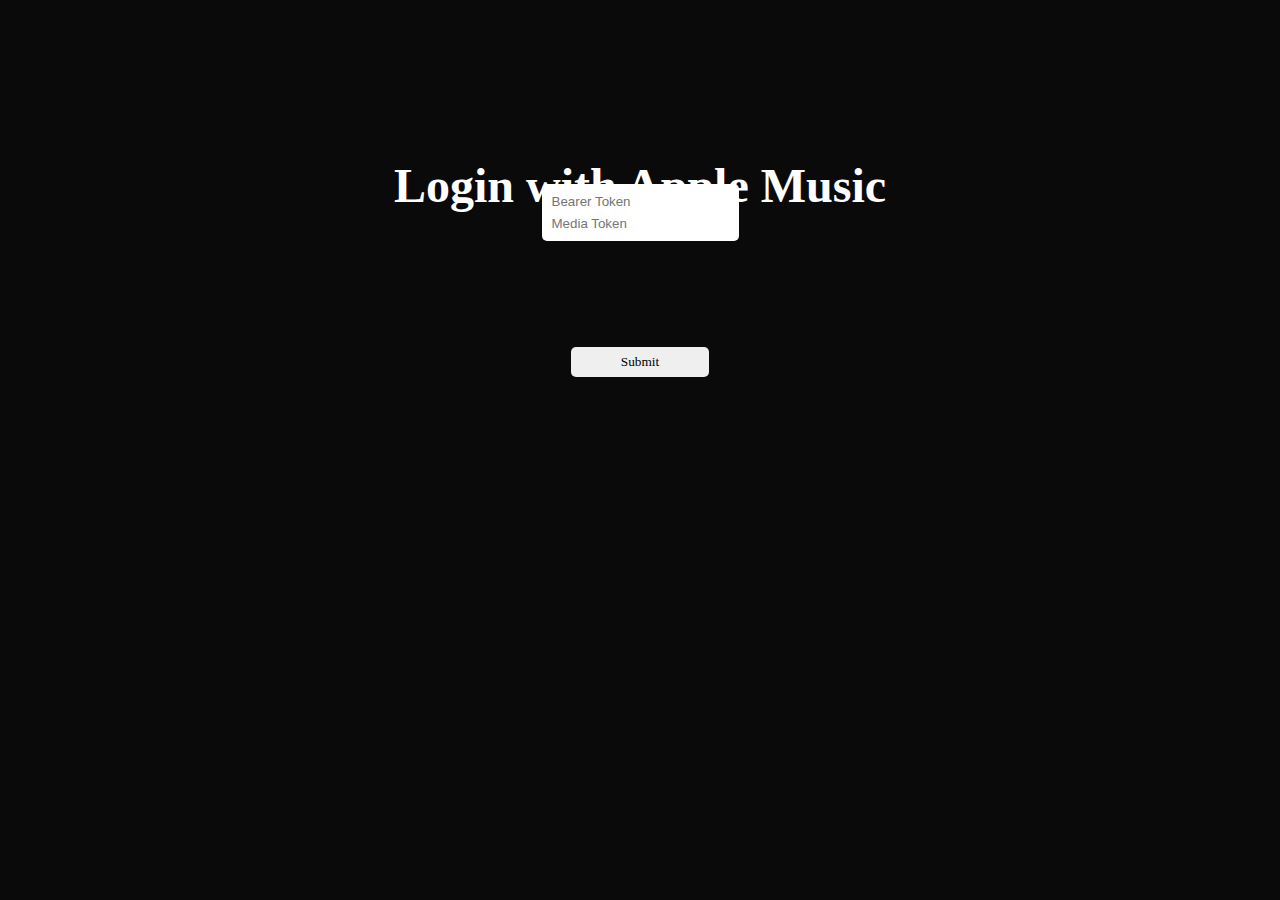
<file: login.html>
<!DOCTYPE html>
<html>
    <head>  
        <meta charset="utf-8">
        <meta http-equiv="X-UA-Compatible" content="IE=edge">
        <title>Login</title>
        <meta name="description" content="">
        <meta name="viewport" content="width=device-width, initial-scale=1">
        <script type="text/javascript" src="js.cookie-2.2.1.min.js"></script>
        <link rel="icon" type="image/png" href="apple.png">
    </head>
    <body>
        <div>
            <h1>Login with Apple Music</h1>
            <input type="password" id="bearerToken" placeholder="Bearer Token">
            <input type="password" id="mediaToken" placeholder="Media Token">
            <button id="submit" onclick="setInfo();">Submit</button>
        </div>
        
        <script>
            function setInfo() {
                var bearerToken = document.getElementById("bearerToken").value;
                var mediaToken = document.getElementById("mediaToken").value;

                if ((bearerToken.length > 0) && (mediaToken.length > 0)) {
                    Cookies.set('bearerToken', bearerToken, { expires: 365 });
                    Cookies.set('mediaToken', mediaToken, { expires: 365 });
                    window.location.replace("index.html");
                }
            }
        </script>
    
        <style>
            @font-face {
                font-family: "San Francisco";
                font-weight: 400;
                src: url("https://applesocial.s3.amazonaws.com/assets/styles/fonts/sanfrancisco/sanfranciscodisplay-regular-webfont.woff");
            }
            body {
                background-color: #0a0a0a;
            }

            div {
                display: flex;
                justify-content: center;
                align-items: center;
            }
            
            h1 {
                color: white;
                font-family: 'San Francisco';
                font-size: 300%;
                margin-top: 150px;
                
            }

            input {
                padding: 10px 10px;
                border: none;
                border-radius: 5px;
                position: absolute;
            }

            #bearerToken {
                margin-top: 150px;
            }

            #mediaToken {
                margin-top: 193px;
            }

            #submit {
                font-family: 'San Francisco';
                padding: 7px 50px;
                border: none;
                border-radius: 5px;
                position: absolute;
                margin-top: 470px;
                transition: 0.3s;
            }

            #submit:hover {
                background-color: #171717;
                color: white;
            }
        </style>
    </body>
</html>
</file>
